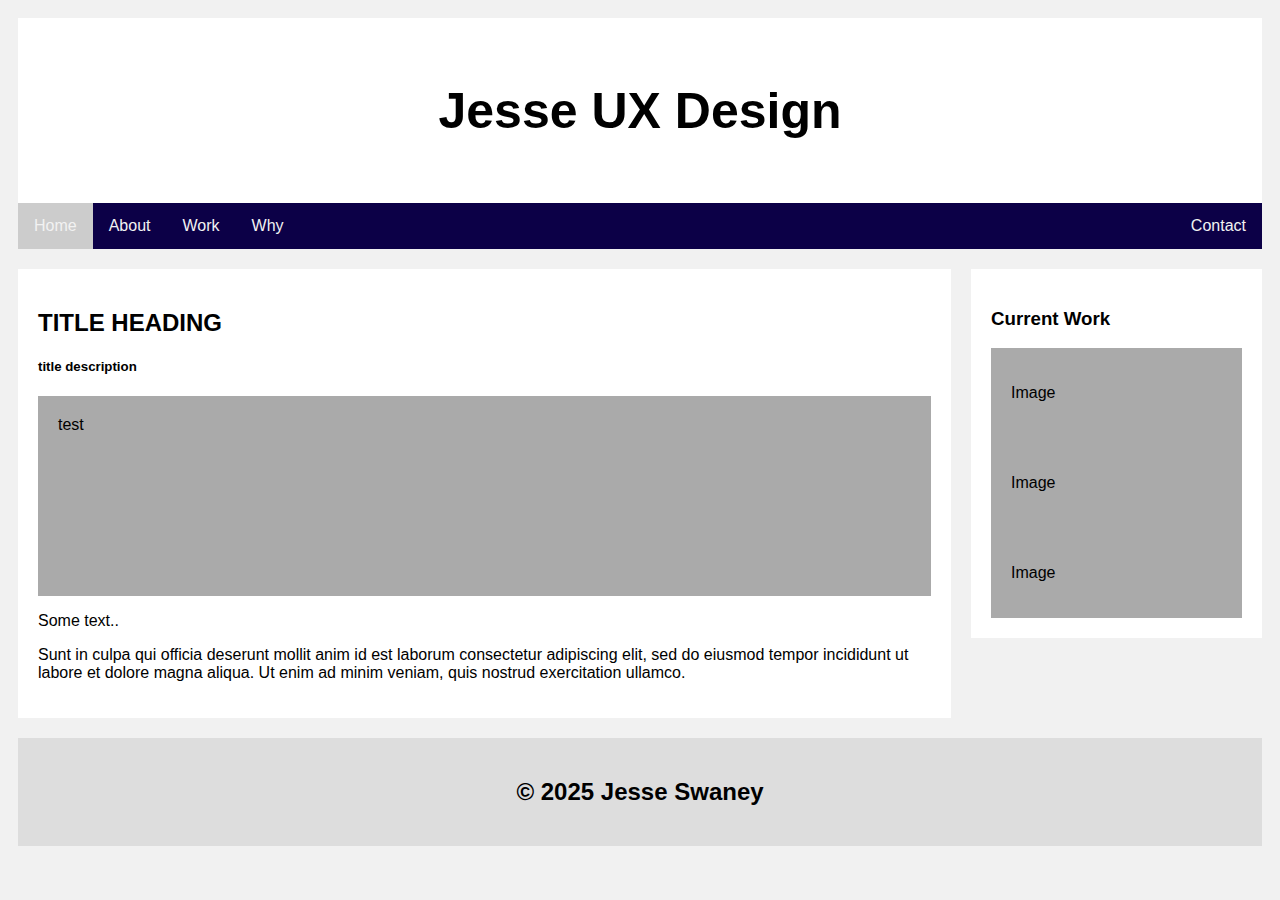
<file: index.html>
<!DOCTYPE html>
<html>
<head>
<style>
* {
  box-sizing: border-box;
}

body {
  font-family: Arial;
  padding: 10px;
  background: #f1f1f1;
}

/* Header/Blog Title */
.header {
  padding: 30px;
  text-align: center;
  background: white;
}

.header h1 {
  font-size: 50px;
}

/* Style the top navigation bar */
.topnav {
  overflow: hidden;
  background-color: #0c0047;
}

/* Style the topnav links */
.topnav a {
  float: left;
  display: block;
  color: #f2f2f2;
  text-align: center;
  padding: 14px 16px;
  text-decoration: none;
}

/* Change color on hover */
.topnav a:hover {
  background-color: #ddd;
  color: black;
}
.active {
  background-color: #cccccc;
}
/* Create two unequal columns that floats next to each other */
/* Left column */
.leftcolumn {   
  float: left;
  width: 75%;
}

/* Right column */
.rightcolumn {
  float: left;
  width: 25%;
  background-color: #f1f1f1;
  padding-left: 20px;
}

/* Fake image */
.fakeimg {
  background-color: #aaa;
  width: 100%;
  padding: 20px;
}

/* Add a card effect for articles */
.card {
  background-color: white;
  padding: 20px;
  margin-top: 20px;
}

/* Clear floats after the columns */
.row::after {
  content: "";
  display: table;
  clear: both;
}

/* Footer */
.footer {
  padding: 20px;
  text-align: center;
  background: #ddd;
  margin-top: 20px;
}

/* Responsive layout - when the screen is less than 800px wide, make the two columns stack on top of each other instead of next to each other */
@media screen and (max-width: 800px) {
  .leftcolumn, .rightcolumn {   
    width: 100%;
    padding: 0;
  }
}

/* Responsive layout - when the screen is less than 400px wide, make the navigation links stack on top of each other instead of next to each other */
@media screen and (max-width: 400px) {
  .topnav a {
    float: none;
    width: 100%;
  }
}
</style>
</head>
<body>

<div class="header">
  <h1>Jesse UX Design</h1>
</div>

<div class="topnav">
  <a class="active" href="index.html">Home</a>
  <a href="about.html">About</a>
  <a href="work.html">Work</a>
	<a href="why.html">Why</a>
  <a href="contact.html" style="float:right">Contact</a>
</div>

<div class="row">
  <div class="leftcolumn">
    <div class="card">
      <h2>TITLE HEADING</h2>
      <h5>title description</h5>
      <div class="fakeimg" style="height:200px;">test</div>
      <p>Some text..</p>
      <p>Sunt in culpa qui officia deserunt mollit anim id est laborum consectetur adipiscing elit, sed do eiusmod tempor incididunt ut labore et dolore magna aliqua. Ut enim ad minim veniam, quis nostrud exercitation ullamco.</p>
    </div>
    
  </div>
  <div class="rightcolumn">
    
    <div class="card">
      <h3>Current Work</h3>
      <div class="fakeimg"><p>Image</p></div>
      <div class="fakeimg"><p>Image</p></div>
      <div class="fakeimg"><p>Image</p></div>
    </div>
    
  </div>
</div>

<div class="footer">
  <h2>&copy; 2025 Jesse Swaney</h2>
</div>

</body>
</html>
</file>
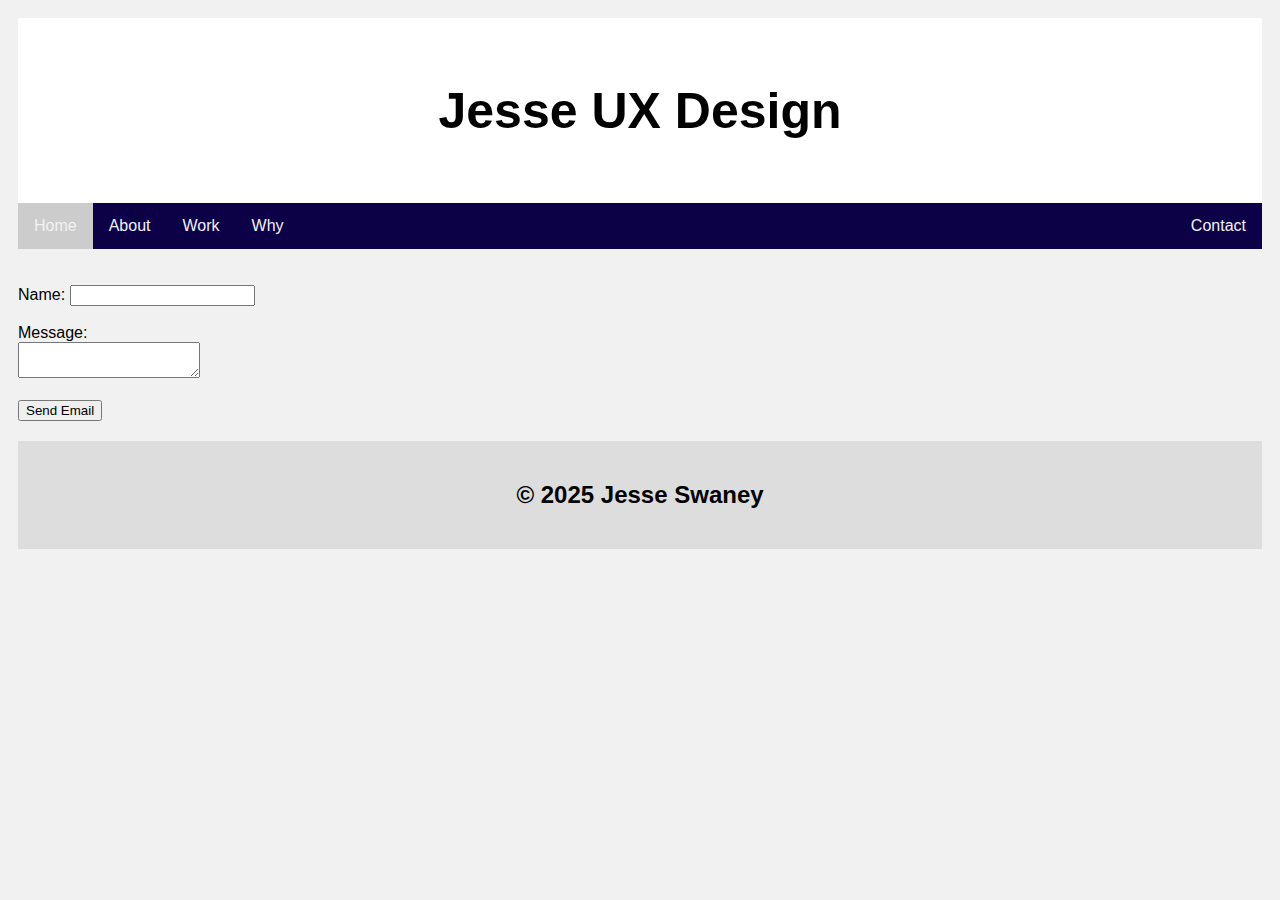
<file: contact.html>
<!DOCTYPE html>
<html>
<head>
<style>
* {
  box-sizing: border-box;
}

body {
  font-family: Arial;
  padding: 10px;
  background: #f1f1f1;
}

/* Header/Blog Title */
.header {
  padding: 30px;
  text-align: center;
  background: white;
}

.header h1 {
  font-size: 50px;
}

/* Style the top navigation bar */
.topnav {
  overflow: hidden;
  background-color: #0c0047;
}

/* Style the topnav links */
.topnav a {
  float: left;
  display: block;
  color: #f2f2f2;
  text-align: center;
  padding: 14px 16px;
  text-decoration: none;
}

/* Change color on hover */
.topnav a:hover {
  background-color: #ddd;
  color: black;
}
.active {
  background-color: #cccccc;
}
/* Create two unequal columns that floats next to each other */
/* Left column */
.leftcolumn {   
  float: left;
  width: 75%;
}

/* Right column */
.rightcolumn {
  float: left;
  width: 25%;
  background-color: #f1f1f1;
  padding-left: 20px;
}

/* Fake image */
.fakeimg {
  background-color: #aaa;
  width: 100%;
  padding: 20px;
}

/* Add a card effect for articles */
.card {
  background-color: white;
  padding: 20px;
  margin-top: 20px;
}

/* Clear floats after the columns */
.row::after {
  content: "";
  display: table;
  clear: both;
}

/* Footer */
.footer {
  padding: 20px;
  text-align: center;
  background: #ddd;
  margin-top: 20px;
}

/* Responsive layout - when the screen is less than 800px wide, make the two columns stack on top of each other instead of next to each other */
@media screen and (max-width: 800px) {
  .leftcolumn, .rightcolumn {   
    width: 100%;
    padding: 0;
  }
}

/* Responsive layout - when the screen is less than 400px wide, make the navigation links stack on top of each other instead of next to each other */
@media screen and (max-width: 400px) {
  .topnav a {
    float: none;
    width: 100%;
  }
}
</style>
</head>
<body>

<div class="header">
  <h1>Jesse UX Design</h1>
</div>

<div class="topnav">
  <a class="active" href="index.html">Home</a>
  <a href="about.html">About</a>
  <a href="work.html">Work</a>
	<a href="why.html">Why</a>
  <a href="contact.html" style="float:right">Contact</a>
</div>

<br>  
<form action="mailto:your@email.com" enctype="text/plain">
<label for="name">Name:</label>
<input type="text" id="name" name="name"><br><br>
<label for="message">Message:</label><br>
<textarea id="message" name="message"></textarea><br><br>
<input type="submit" value="Send Email">
</form>
	
<div class="footer">
  <h2>&copy; 2025 Jesse Swaney</h2>
</div>

</body>
</html>
</file>
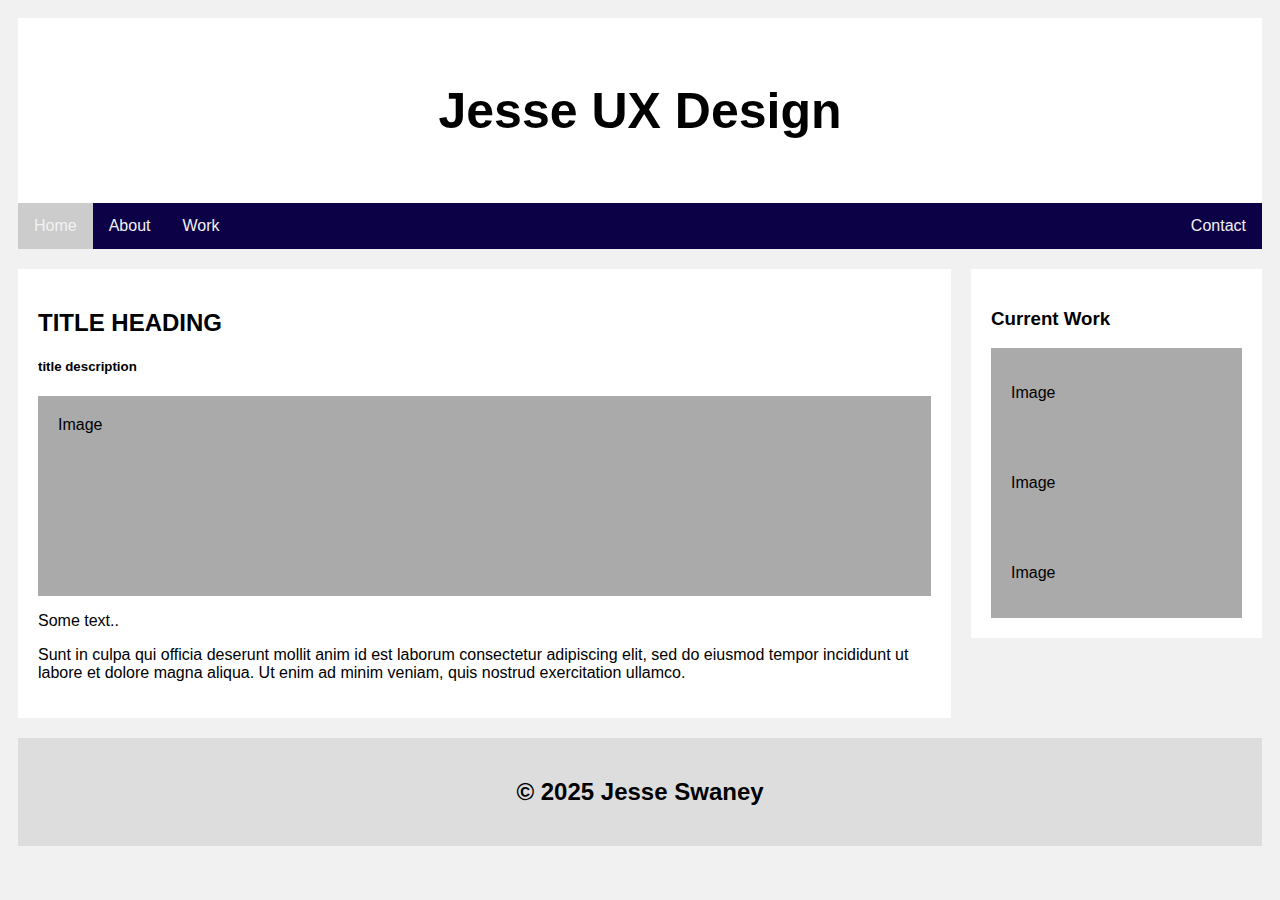
<file: index2.html>
<!DOCTYPE html>
<html>
<head>
<style>
* {
  box-sizing: border-box;
}

body {
  font-family: Arial;
  padding: 10px;
  background: #f1f1f1;
}

/* Header/Blog Title */
.header {
  padding: 30px;
  text-align: center;
  background: white;
}

.header h1 {
  font-size: 50px;
}

/* Style the top navigation bar */
.topnav {
  overflow: hidden;
  background-color: #0c0047;
}

/* Style the topnav links */
.topnav a {
  float: left;
  display: block;
  color: #f2f2f2;
  text-align: center;
  padding: 14px 16px;
  text-decoration: none;
}

/* Change color on hover */
.topnav a:hover {
  background-color: #ddd;
  color: black;
}
.active {
  background-color: #cccccc;
}
/* Create two unequal columns that floats next to each other */
/* Left column */
.leftcolumn {   
  float: left;
  width: 75%;
}

/* Right column */
.rightcolumn {
  float: left;
  width: 25%;
  background-color: #f1f1f1;
  padding-left: 20px;
}

/* Fake image */
.fakeimg {
  background-color: #aaa;
  width: 100%;
  padding: 20px;
}

/* Add a card effect for articles */
.card {
  background-color: white;
  padding: 20px;
  margin-top: 20px;
}

/* Clear floats after the columns */
.row::after {
  content: "";
  display: table;
  clear: both;
}

/* Footer */
.footer {
  padding: 20px;
  text-align: center;
  background: #ddd;
  margin-top: 20px;
}

/* Responsive layout - when the screen is less than 800px wide, make the two columns stack on top of each other instead of next to each other */
@media screen and (max-width: 800px) {
  .leftcolumn, .rightcolumn {   
    width: 100%;
    padding: 0;
  }
}

/* Responsive layout - when the screen is less than 400px wide, make the navigation links stack on top of each other instead of next to each other */
@media screen and (max-width: 400px) {
  .topnav a {
    float: none;
    width: 100%;
  }
}
</style>
</head>
<body>

<div class="header">
  <h1>Jesse UX Design</h1>
</div>

<div class="topnav">
  <a class="active" href="index.html">Home</a>
  <a href="#">About</a>
  <a href="#">Work</a>
  <a href="#" style="float:right">Contact</a>
</div>

<div class="row">
  <div class="leftcolumn">
    <div class="card">
      <h2>TITLE HEADING</h2>
      <h5>title description</h5>
      <div class="fakeimg" style="height:200px;">Image</div>
      <p>Some text..</p>
      <p>Sunt in culpa qui officia deserunt mollit anim id est laborum consectetur adipiscing elit, sed do eiusmod tempor incididunt ut labore et dolore magna aliqua. Ut enim ad minim veniam, quis nostrud exercitation ullamco.</p>
    </div>
    
  </div>
  <div class="rightcolumn">
    
    <div class="card">
      <h3>Current Work</h3>
      <div class="fakeimg"><p>Image</p></div>
      <div class="fakeimg"><p>Image</p></div>
      <div class="fakeimg"><p>Image</p></div>
    </div>
    
  </div>
</div>

<div class="footer">
  <h2>&copy; 2025 Jesse Swaney</h2>
</div>

</body>
</html>
</file>
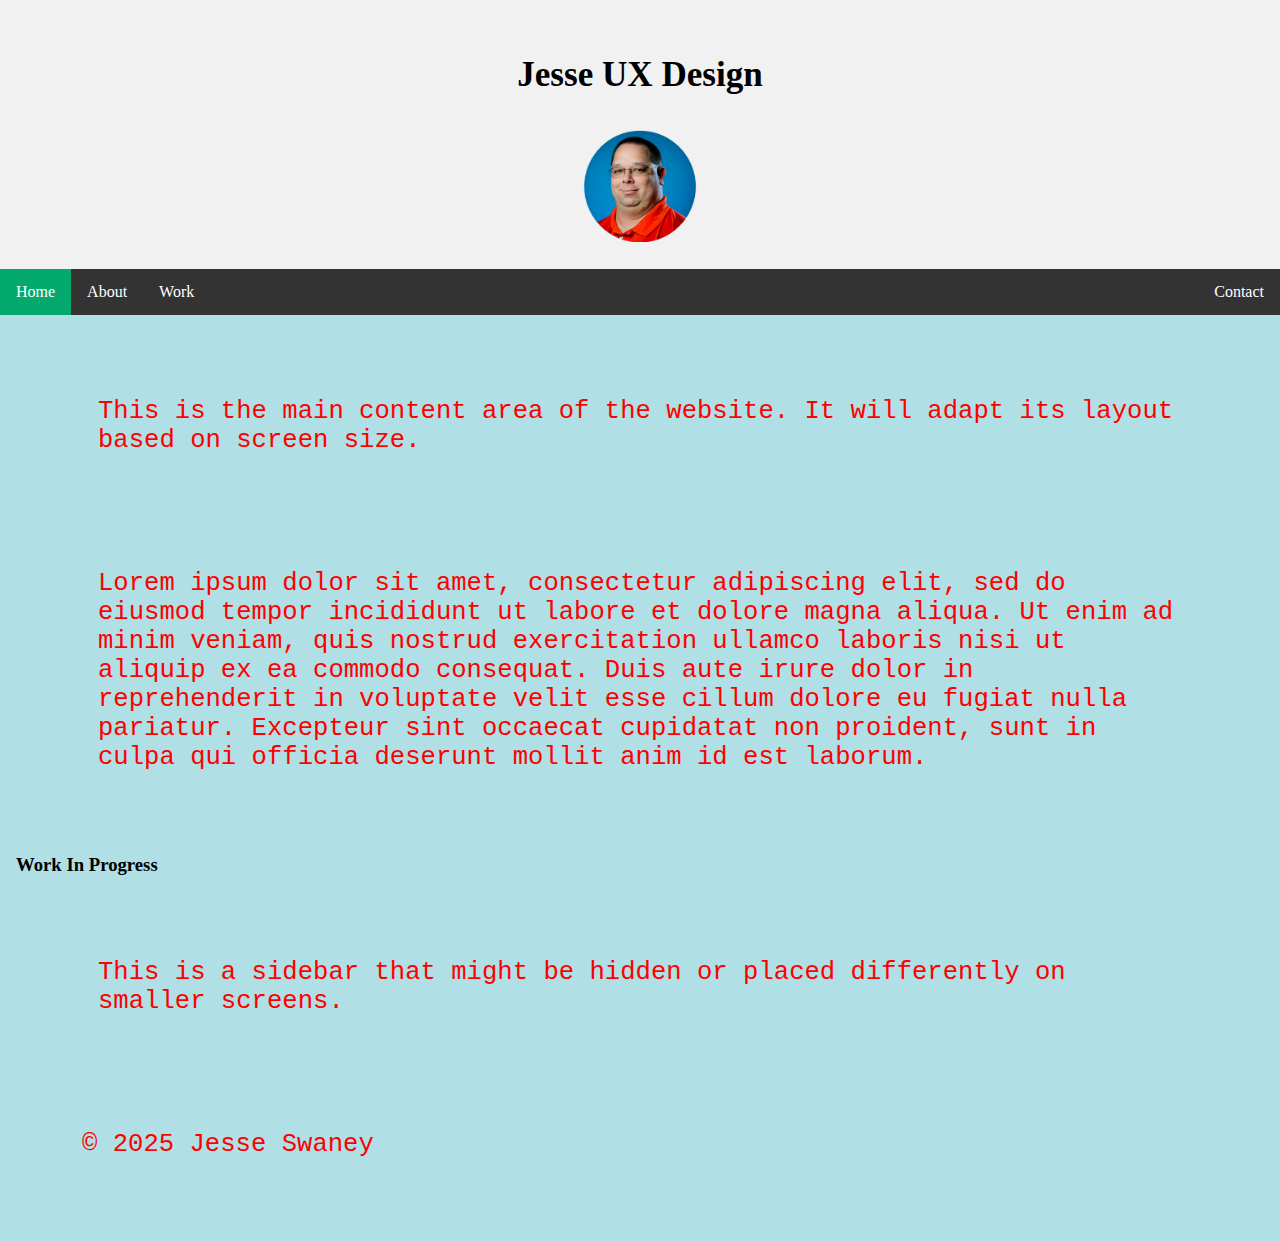
<file: indexv1.html>
<!DOCTYPE html>
<html lang="en">
<head>
  <meta charset="UTF-8">
  <meta name="viewport" content="width=device-width, initial-scale=1.0">
  <title>Jesse UX Design</title>
  <link rel="stylesheet" href="styles.css">
</head>
<body>
  <header>
    <h3>Jesse UX Design</h3>
    <img src="images/ProfilePhoto.png" alt="Profile Photo"style="width: 10%; height: auto; align=center">
  </header>
  <nav>
    <ul class="topnav">
      <li><a class="active" href="index.html">Home</a></li>
        <li><a href="about.html">About</a></li>
        <li><a href="work.html">Work</a></li>
        <li class="right"><a href="contact.html">Contact</a></li>
    </ul>
  </nav>
  <main>
    <div style="padding:0 16px;">
    <section class="leftcolumn">
      <h2></h2>
      <p>This is the main content area of the website. It will adapt its layout based on screen size.</p>
      <p>Lorem ipsum dolor sit amet, consectetur adipiscing elit, sed do eiusmod tempor incididunt ut labore et dolore magna aliqua. Ut enim ad minim veniam, quis nostrud exercitation ullamco laboris nisi ut aliquip ex ea commodo consequat. Duis aute irure dolor in reprehenderit in voluptate velit esse cillum dolore eu fugiat nulla pariatur. Excepteur sint occaecat cupidatat non proident, sunt in culpa qui officia deserunt mollit anim id est laborum.</p>
    </section>
    <aside class="rightcolumn">
      <h3>Work In Progress</h3>
      <p>This is a sidebar that might be hidden or placed differently on smaller screens.</p>
    </aside>
    </div>
  </main>
  <footer>
    <p>&copy; 2025 Jesse Swaney</p>
  </footer>
</body>
</html>
</file>
<file: styles.css>
body {
  background-color: powderblue; /* Sets the background color of the entire page */
  margin: 0;
}

h1 {
  color: blue; /* Sets the text color of all h1 headings to blue */
  font-family: verdana; /* Sets the font family for headings */
  font-size: 300%; /* Sets the font size for headings (3 times the default) */
}

p {
  color: red; /* Sets the text color of all paragraphs to red */
  font-family: courier; /* Sets the font family for paragraphs */
  font-size: 160%; /* Sets the font size for paragraphs (1.6 times the default) */
  border: 2px solid powderblue; /* Adds a border to paragraphs */
  padding: 30px; /* Adds space between the content and the border of paragraphs */
  margin: 50px; /* Adds space outside the border of paragraphs */
}

header {
  background-color: #f1f1f1; /* Grey background */
  padding: 20px 10px;      /* Padding around content */
  text-align: center;      /* Center the content */
  font-size: 30px;         /* Large text size */
}

 ul.topnav {
  list-style-type: none;
  margin: 0;
  padding: 0;
  overflow: hidden;
  background-color: #333;
}

ul.topnav li {float: left;}

ul.topnav li a {
  display: block;
  color: white;
  text-align: center;
  padding: 14px 16px;
  text-decoration: none;
}

ul.topnav li a:hover:not(.active) {background-color: #111;}

ul.topnav li a.active {background-color: #04AA6D;}

ul.topnav li.right {float: right;}

@media screen and (max-width: 600px) {
  ul.topnav li.right, 
  ul.topnav li {float: none;}
}
</file>
